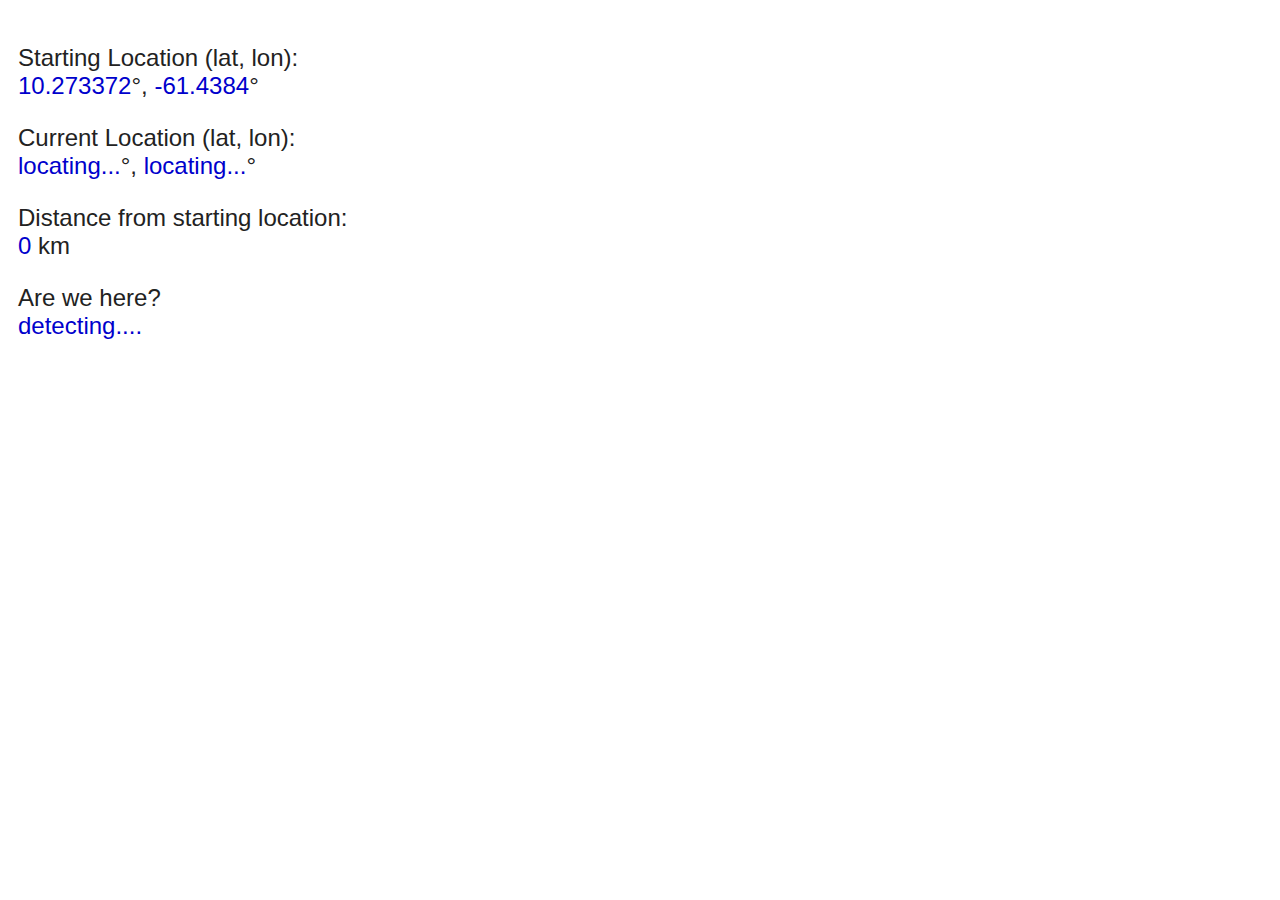
<file: teliosCode/index.html>
<!DOCTYPE html>
<html>
  <head>
    <meta charset="UTF-8">
    <link rel="stylesheet" type="text/css" href="style.css">
  </head>
  <body>
  <audio id="trigger1" src="triggerSound1.mp3" preload="auto"></audio>
    <div id="tripmeter">
      <p>
        Starting Location (lat, lon):<br/>
        <span id="startLat">???</span>&deg;, <span id="startLon">???</span>&deg;
      </p>
      <p>
        Current Location (lat, lon):<br/>
        <span id="currentLat">locating...</span>&deg;, <span id="currentLon">locating...</span>&deg;
      </p>
      <p>
        Distance from starting location:<br/>
        <span id="distance">0</span> km
      </p>
       <p>
        Are we here?<br/>
        <span id="message">detecting....</span>
      </p>
    </div>
    <script type="text/javascript" src="https://code.jquery.com/jquery-2.1.4.min.js"></script>
    <script type="text/javascript" src="fence.js"></script>
  </body>
</html>
</file>
<file: teliosCode/style.css>
#tripmeter {
        padding: 10px;
        margin: 10px 0;
      }
      
      p {
        color: #222;
        font: 24px Arial;
      }
      
      span {
        color: #00C;
      }
</file>
